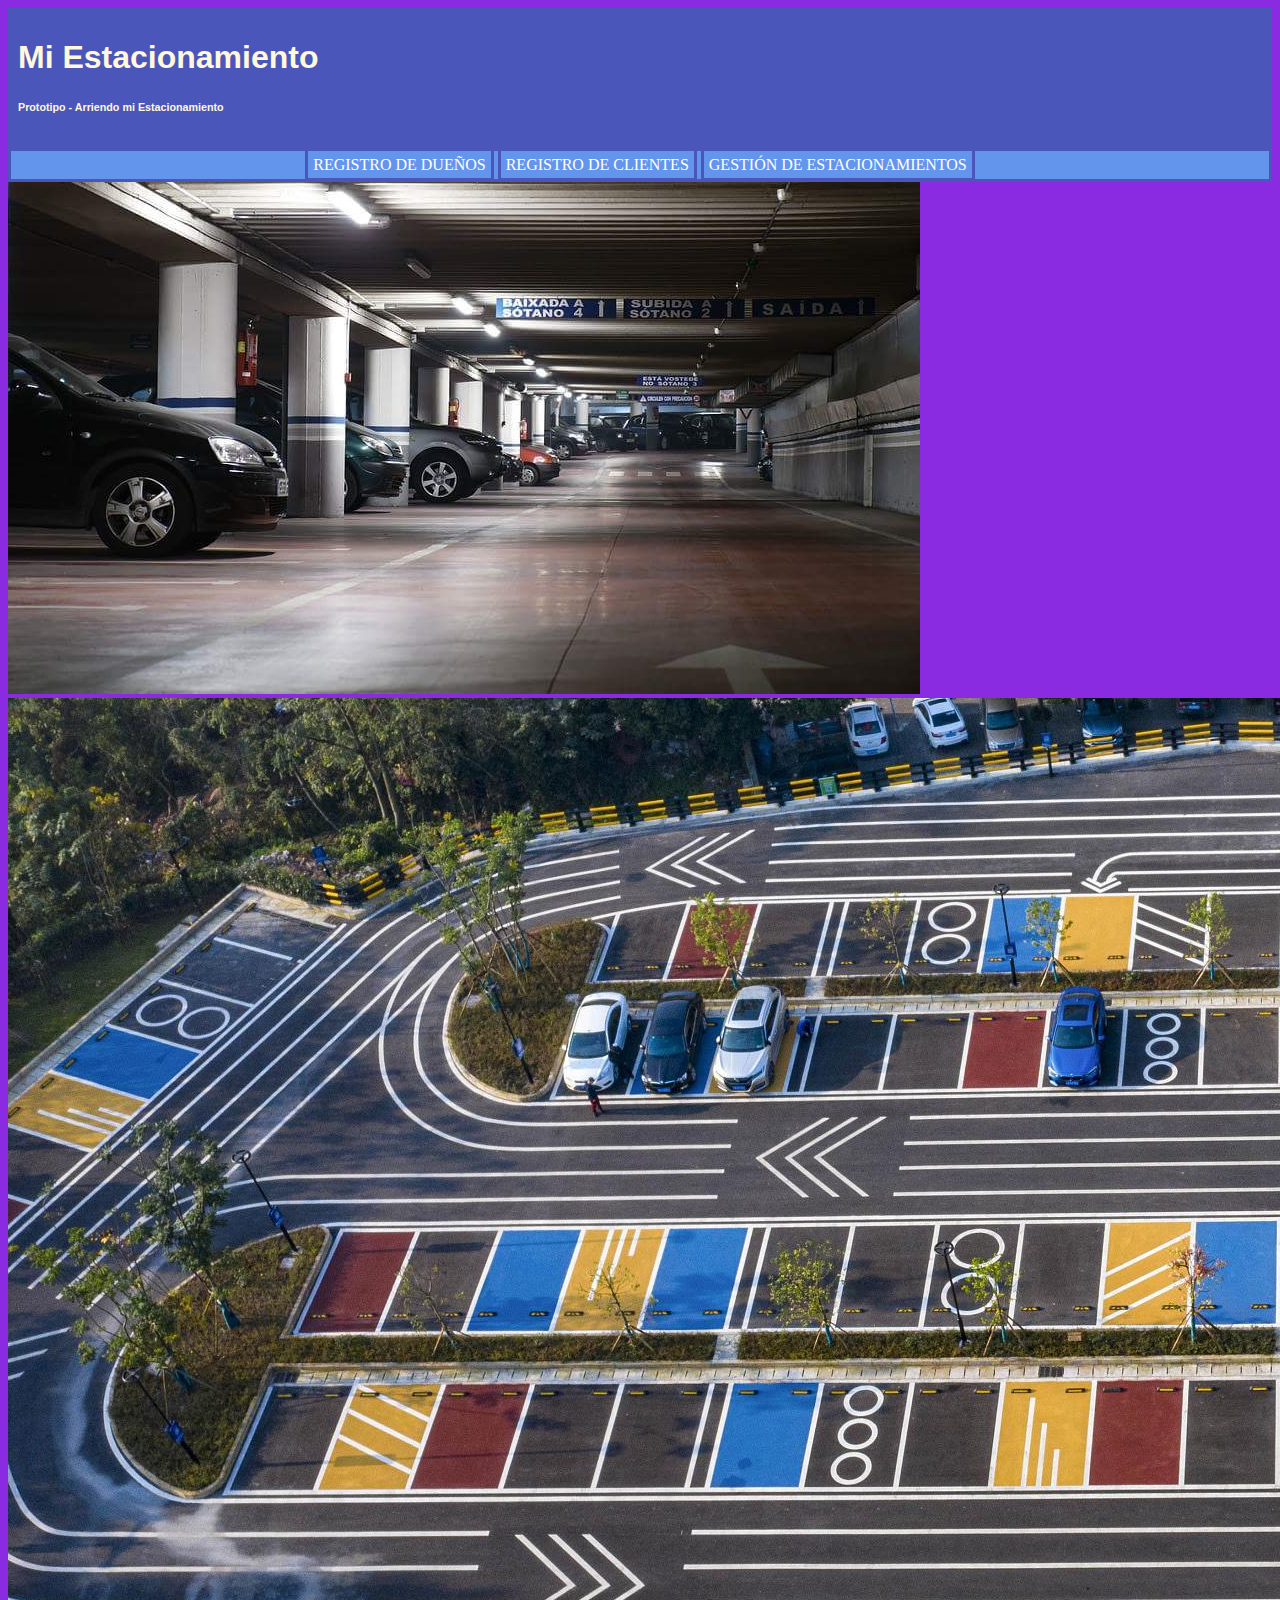
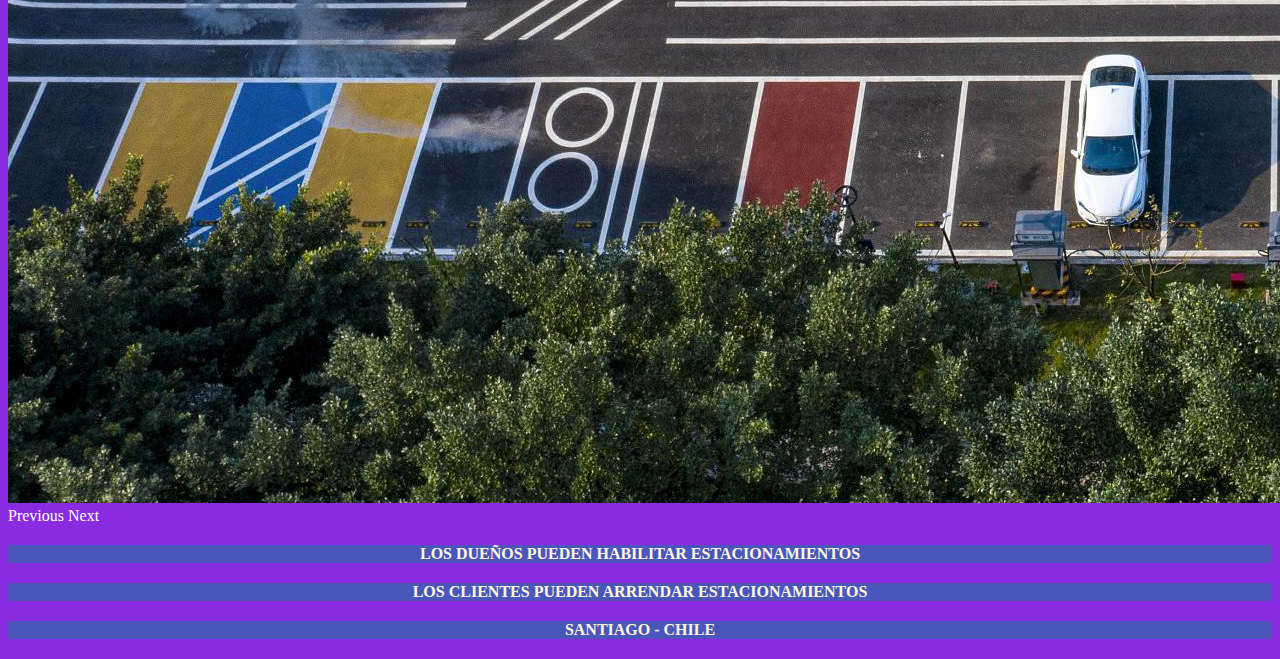
<file: index.html>
<!--PAGINA PRINCIPAL DE HTML-->
<!doctype html>
<html lang="en">
  <head>
    <!-- Required meta tags -->
    <meta charset="utf-8">
    <meta name="viewport" content="width=device-width, initial-scale=1, shrink-to-fit=no">

    <!-- Bootstrap CSS -->
    <link rel="stylesheet" href="https://cdn.jsdelivr.net/npm/bootstrap@4.6.0/dist/css/bootstrap.min.css" integrity="sha384-B0vP5xmATw1+K9KRQjQERJvTumQW0nPEzvF6L/Z6nronJ3oUOFUFpCjEUQouq2+l" crossorigin="anonymous">
    <link rel="stylesheet" type="text/css" href="style1.css">
    <title>Mi Estacionamiento</title>
  </head>
  <body>
    <div class="container">
        <div class="header">
          <h1>Mi Estacionamiento </h1>
          <h6>Prototipo - Arriendo mi Estacionamiento</h6>
        </div>
        <div class="menu">
          <span class="menu"><a href="registroD.html">REGISTRO DE DUEÑOS</a></span>
          <span class="menu"><a href="registroC.html">REGISTRO DE CLIENTES</a></span>
          <span class="menu"><a href="registroE.html">GESTIÓN DE ESTACIONAMIENTOS</a></span>
        </div>
        <div id="imagenes">
          <div id="carouselExampleInterval" class="carousel slide" data-ride="carousel">
            <div class="carousel-inner">
              <div class="carousel-item active" data-interval="10000">
                <img src="ESTACIONAMIENTO2.jpg" class="d-block w-100" alt="...">
              </div>
              <div class="carousel-item">
                <img src="BHcBJAA.jpg" class="d-block w-100" alt="...">
              </div>
            </div>
            <a class="carousel-control-prev" href="#carouselExampleInterval" role="button" data-slide="prev">
              <span class="carousel-control-prev-icon" aria-hidden="true"></span>
              <span class="sr-only">Previous</span>
            </a>
            <a class="carousel-control-next" href="#carouselExampleInterval" role="button" data-slide="next">
              <span class="carousel-control-next-icon" aria-hidden="true"></span>
              <span class="sr-only">Next</span>
            </a>
          </div>
        </div>
        <h4>LOS DUEÑOS PUEDEN HABILITAR ESTACIONAMIENTOS</h4> 
        <h4>LOS CLIENTES PUEDEN ARRENDAR ESTACIONAMIENTOS</h4>
        <h4>SANTIAGO - CHILE</h4>
    </div>

    <!-- Optional JavaScript; choose one of the two! -->

    <!-- Option 1: jQuery and Bootstrap Bundle (includes Popper) -->
    <script src="https://code.jquery.com/jquery-3.5.1.slim.min.js" integrity="sha384-DfXdz2htPH0lsSSs5nCTpuj/zy4C+OGpamoFVy38MVBnE+IbbVYUew+OrCXaRkfj" crossorigin="anonymous"></script>
    <script src="https://cdn.jsdelivr.net/npm/bootstrap@4.6.0/dist/js/bootstrap.bundle.min.js" integrity="sha384-Piv4xVNRyMGpqkS2by6br4gNJ7DXjqk09RmUpJ8jgGtD7zP9yug3goQfGII0yAns" crossorigin="anonymous"></script>

    <!-- Option 2: Separate Popper and Bootstrap JS -->
    <!--
    <script src="https://code.jquery.com/jquery-3.5.1.slim.min.js" integrity="sha384-DfXdz2htPH0lsSSs5nCTpuj/zy4C+OGpamoFVy38MVBnE+IbbVYUew+OrCXaRkfj" crossorigin="anonymous"></script>
    <script src="https://cdn.jsdelivr.net/npm/popper.js@1.16.1/dist/umd/popper.min.js" integrity="sha384-9/reFTGAW83EW2RDu2S0VKaIzap3H66lZH81PoYlFhbGU+6BZp6G7niu735Sk7lN" crossorigin="anonymous"></script>
    <script src="https://cdn.jsdelivr.net/npm/bootstrap@4.6.0/dist/js/bootstrap.min.js" integrity="sha384-+YQ4JLhjyBLPDQt//I+STsc9iw4uQqACwlvpslubQzn4u2UU2UFM80nGisd026JF" crossorigin="anonymous"></script>
    -->
  </body>
</html>
</file>
<file: style1.css>
body{
    background-color:blueviolet; 
}
.contenedor{
    width: 100%;
    max-width: 1000px;
}
.header{
    background-color:rgb(75, 86, 187);
    padding: 10px;
    font-family: 'Lucida Sans', 'Lucida Sans Regular', 'Lucida Grande', 'Lucida Sans Unicode', Geneva, Verdana, sans-serif;
    color: cornsilk;
}
.menu{
    background-color: cornflowerblue;
    color:white;
    border-style:solid;
    border-color: rgb(75, 86, 187);
    font-family: cursive;
    height: 100%;
    text-align: center;
    padding: 5px;
}
#imagenes{
    width: 100%;
    height:auto;  
}
h4{
    font-family: fantasy;
    color: cornsilk;
    width: 100%;
    background-color: rgb(75, 86, 187);
    margin-top: 20px;
    text-align: center;
    margin-bottom: 20px;
}

#login{
    height: 1%;
    float: left;
}

a{
    text-decoration: none;
    color: white;
}

a:hover{
    text-decoration: none;
    color:aquamarine;
}
</file>
